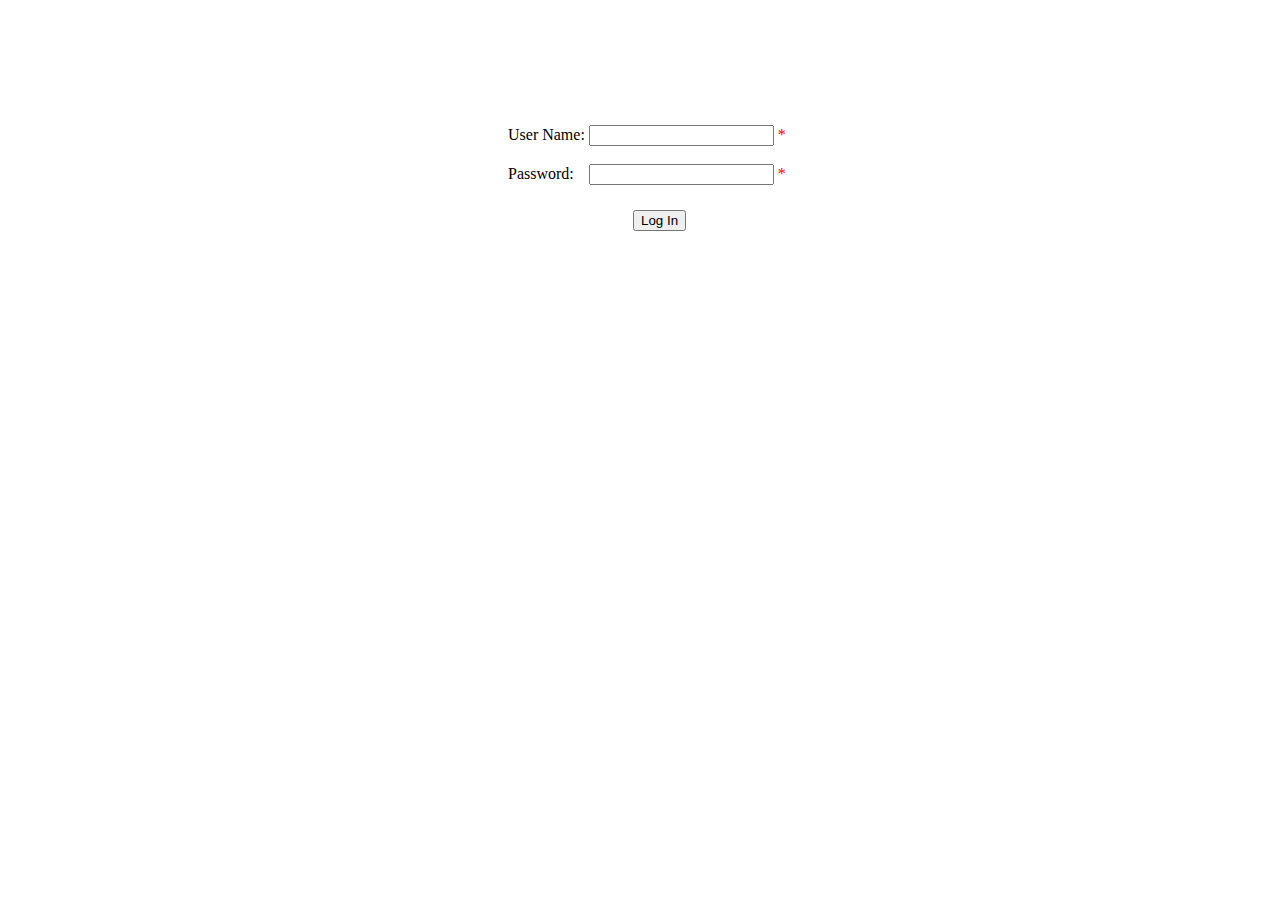
<file: Templates/Login.html>
﻿<!DOCTYPE html>
<html xmlns="http://www.w3.org/1999/xhtml">
<head>
    <title></title>
    <link href="../Css/Login.css" rel="stylesheet" />
    
</head>
<body>
    <form name="reviewForm">
        <div class="maindiv">
            <div class="inputdiv">
                <span>User Name:</span>
                <input type="text" ng-model="user.username" required /> <span ng-hide="reviewForm.$valid" style="color:red">*</span>
            </div>
            </br>
            <div class="inputdiv">
                <span>Password:</span>
                <input type="password" ng-model="user.password" style="margin-left:11px;" required /> <span ng-hide="reviewForm.$valid" style="color:red">*</span>
            </div>
            <input type="button" value="Log In" class="loginbtn" ng-disabled="!reviewForm.$valid" ng-click="login()" />
            <!--<input type="button" value="Promises" ng-click="makePromiseWithSon()">-->
            <!--<input type="button" value="Promise Example" ng-click="promise()">-->
        </div>

        
        <!--<div>Form is {{reviewForm.$valid}}</div>-->   
        <!--<input type="button" value="Save" ng-click="Save()" />-->
        
    </form>
</body>
</html>
</file>
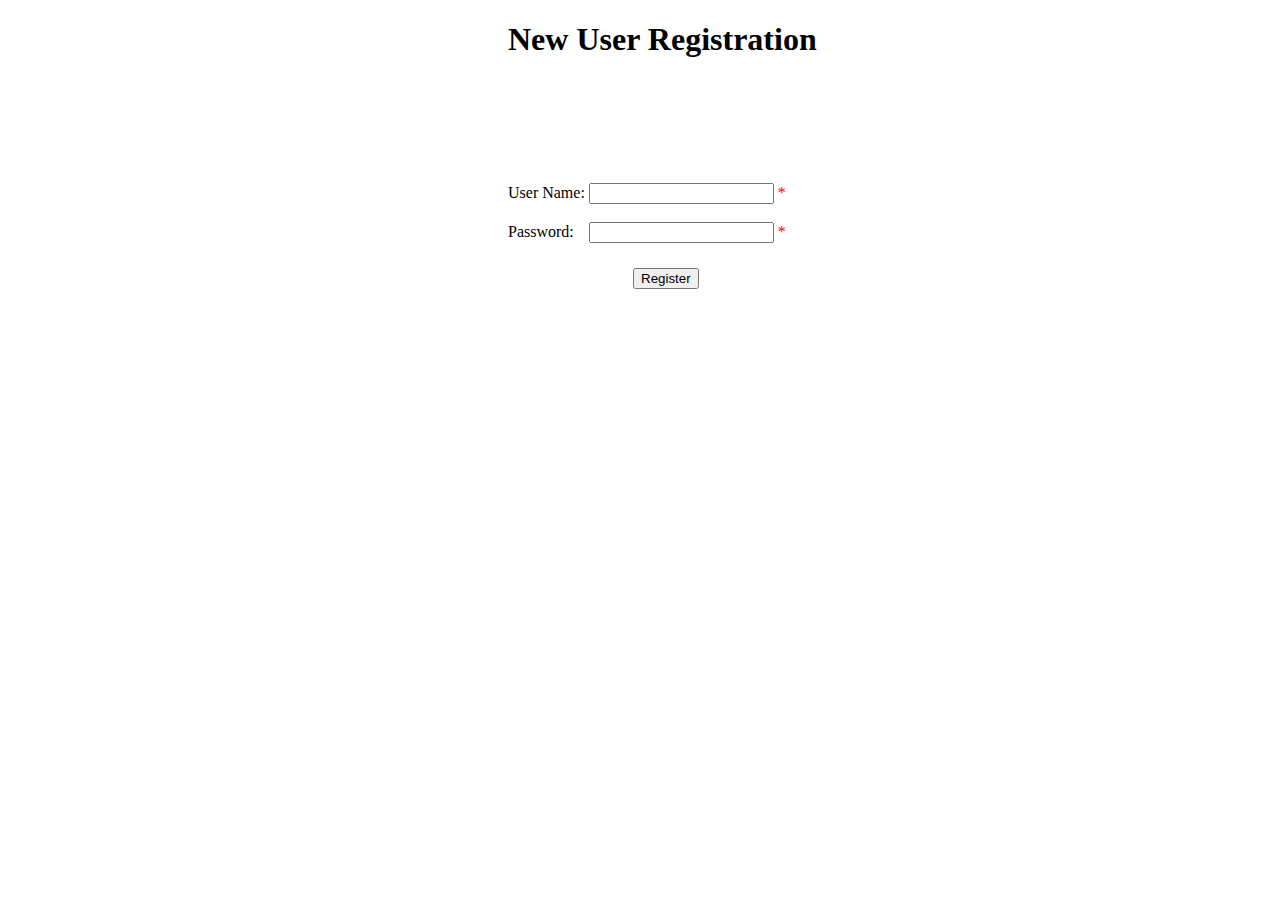
<file: Templates/signUP.html>
﻿<!DOCTYPE html>
<html xmlns="http://www.w3.org/1999/xhtml">
<head>
    <title></title>
    <link href="../Css/Login.css" rel="stylesheet" />
</head>
<body>
    <h1 style="margin-left:500px;">New User Registration</h1>
    <form name="reviewSignupForm">
        <div class="maindiv">
            <div class="inputdiv">
                <span>User Name:</span>
                <input type="text" ng-model="user.newusername" required /> <span ng-hide="reviewForm.$valid" style="color:red">*</span>
            </div>
            </br>
            <div class="inputdiv">
                <span>Password:</span>
                <input type="password" ng-model="user.newuserpassword" style="margin-left:11px;" required /> <span ng-hide="reviewForm.$valid" style="color:red">*</span>
            </div>
            <!--</br>-->
            <!--<div class="inputdiv">
                <span>Email:</span>
                <input type="email" ng-model="user.newuseremail" style="margin-left:34px;" required /> <span ng-hide="reviewForm.$valid" style="color:red">*</span>
            </div>-->


            <input type="button" value="Register" class="loginbtn" ng-disabled="!reviewSignupForm.$valid" ng-click="signUP(user)" />            
        </div>        
    </form>
</body>
</html>
</file>
<file: Css/Login.css>
﻿body {
}
.maindiv {
    margin-left:500px;
    margin-top:125px;
}
.inputdiv {
        width:500px;
        }
.loginbtn{

    margin-top: 25px;
    margin-left: 125px;
}
</file>
